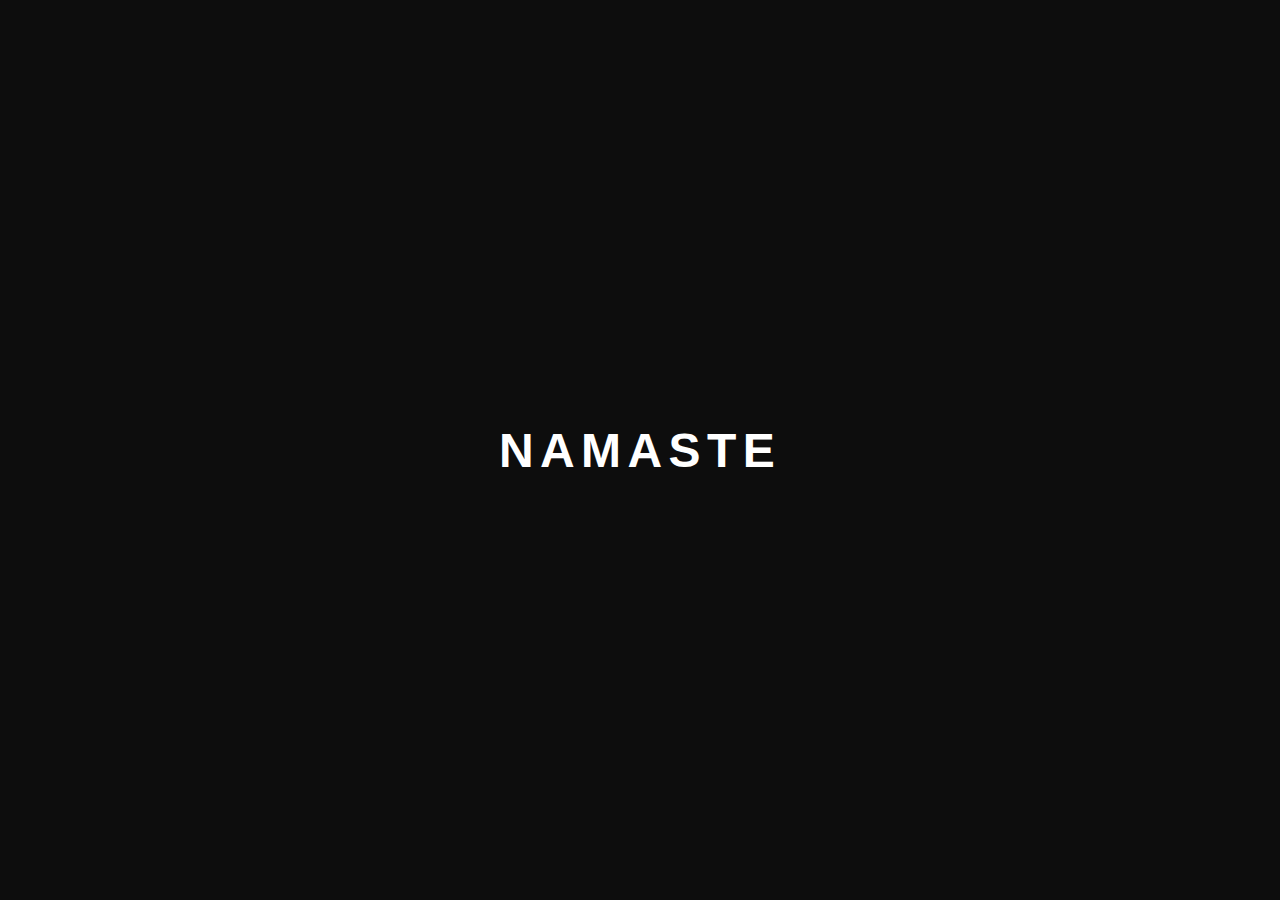
<file: test.html>
<!DOCTYPE html>
<html lang="en">
<head>
  <meta charset="UTF-8">
  <meta name="viewport" content="width=device-width, initial-scale=1.0">
  <title>Words Preloader Clone</title>
  <style>
    * { margin:0; padding:0; box-sizing:border-box; }
    body, html { height:100%; font-family: "Poppins", sans-serif; overflow:hidden; }

    .preloader {
      position: fixed;
      top: 0; left: 0;
      width: 100%; height: 100%;
      background: #0d0d0d;
      display: flex;
      justify-content: center;
      align-items: center;
      z-index: 1000;
      transition: transform 1.2s cubic-bezier(0.77,0,0.175,1), opacity 0.6s ease;
      overflow: hidden;
    }
    .preloader.hide {
      transform: translateY(-120%);
      border-bottom-left-radius: 0;
      border-bottom-right-radius: 0;
    }

    .preloader-word {
      font-size: 3rem;
      color: #fff;
      letter-spacing: 0.4rem;
      font-weight: 600;
      opacity: 1;
    }

    #main-content {
      opacity: 0;
      background: #fff;
      min-height: 100vh;
      display: flex;
      flex-direction: column;
      justify-content: center;
      align-items: center;
      transition: opacity 1s ease 0.6s;
    }
    #main-content.active {
      opacity: 1;
    }
  </style>
</head>
<body>

  <div class="preloader">
    <span class="preloader-word">HELLO</span>
  </div>

  <div id="main-content">
    <h1>Your crazy Landing page</h1>
    <p>Content is now visible.</p>
  </div>

  <script>
    const words = ["HELLO", "HOLA", "NAMASTE", "BONJOUR", "HALLO", "CIAO", "KONNICHIWA", "NǏ HǍO"];
    const wordEl = document.querySelector('.preloader-word');
    const preloader = document.querySelector('.preloader');
    const mainContent = document.getElementById('main-content');
    let idx = 0;

    function showWord() {
      wordEl.textContent = words[idx];
      setTimeout(() => {
        idx++;
        if (idx < words.length) {
          setTimeout(showWord, 200);
        } else {
          // all done → reveal
          setTimeout(() => {
            preloader.classList.add('hide');
            setTimeout(() => {
              preloader.style.display = 'none';
              mainContent.classList.add('active');
              document.body.style.overflow = 'auto';
            }, 1200);
          }, 400);
        }
      }, 100);
    }

    window.onload = () => {
      document.body.style.overflow = 'hidden';
      showWord();
    };
  </script>

</body>
</html>
</file>
